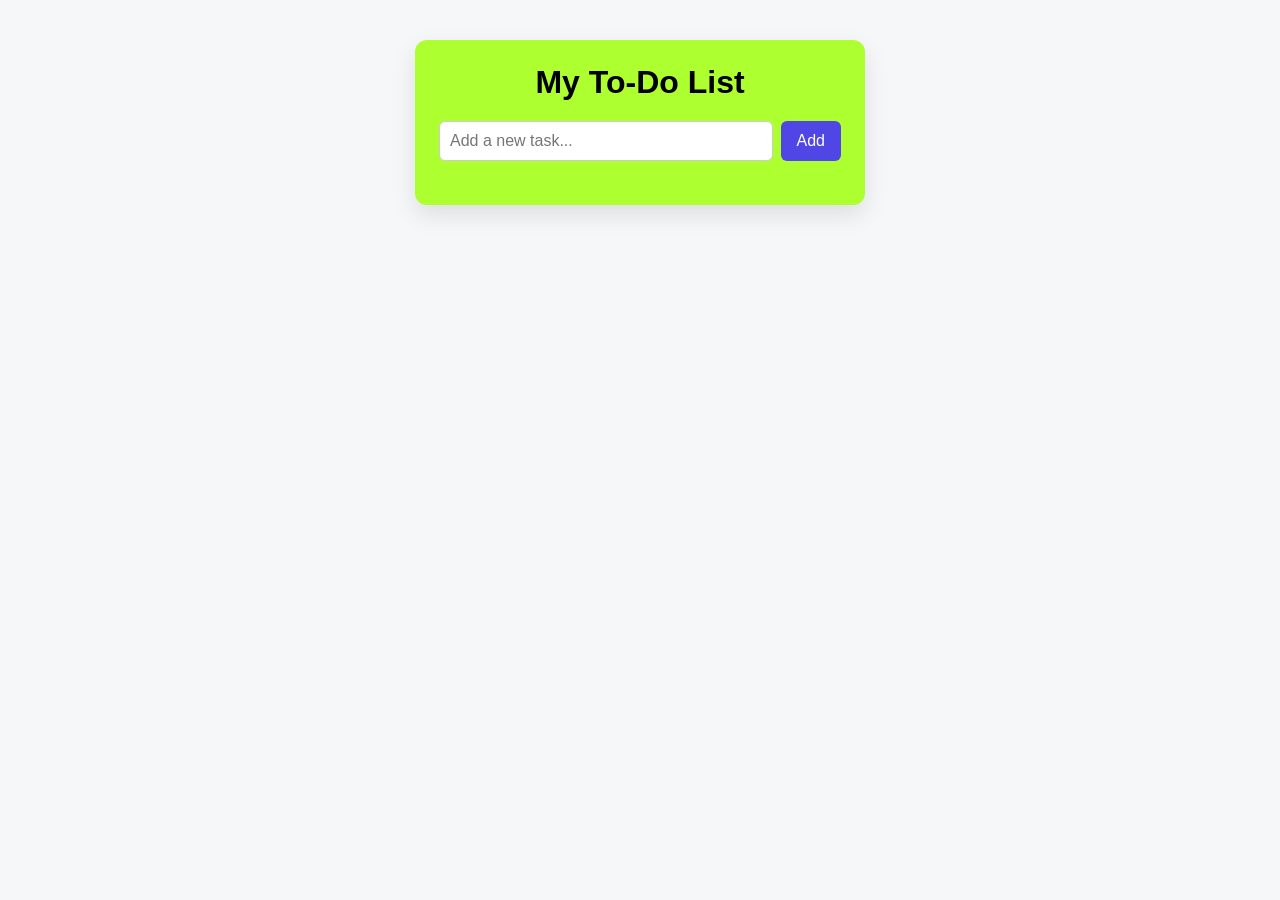
<file: 1sttodolist - Copy/index.html>
<!DOCTYPE html>
<html lang="en">
<head>
  <meta charset="UTF-8" />
  <meta name="viewport" content="width=device-width, initial-scale=1.0" />
  <title>To-Do List</title>
  <link rel="stylesheet" href="styles.css" />
</head>
<body>
  <main class="app">
    <h1>My To-Do List</h1>

    <form id="task-form">
      <input type="text" id="task-input" placeholder="Add a new task..." required />
      <button type="submit">Add</button>
    </form>

    <ul id="task-list"></ul>
  </main>

  <script src="script.js"></script>
</body>
</html>
</file>
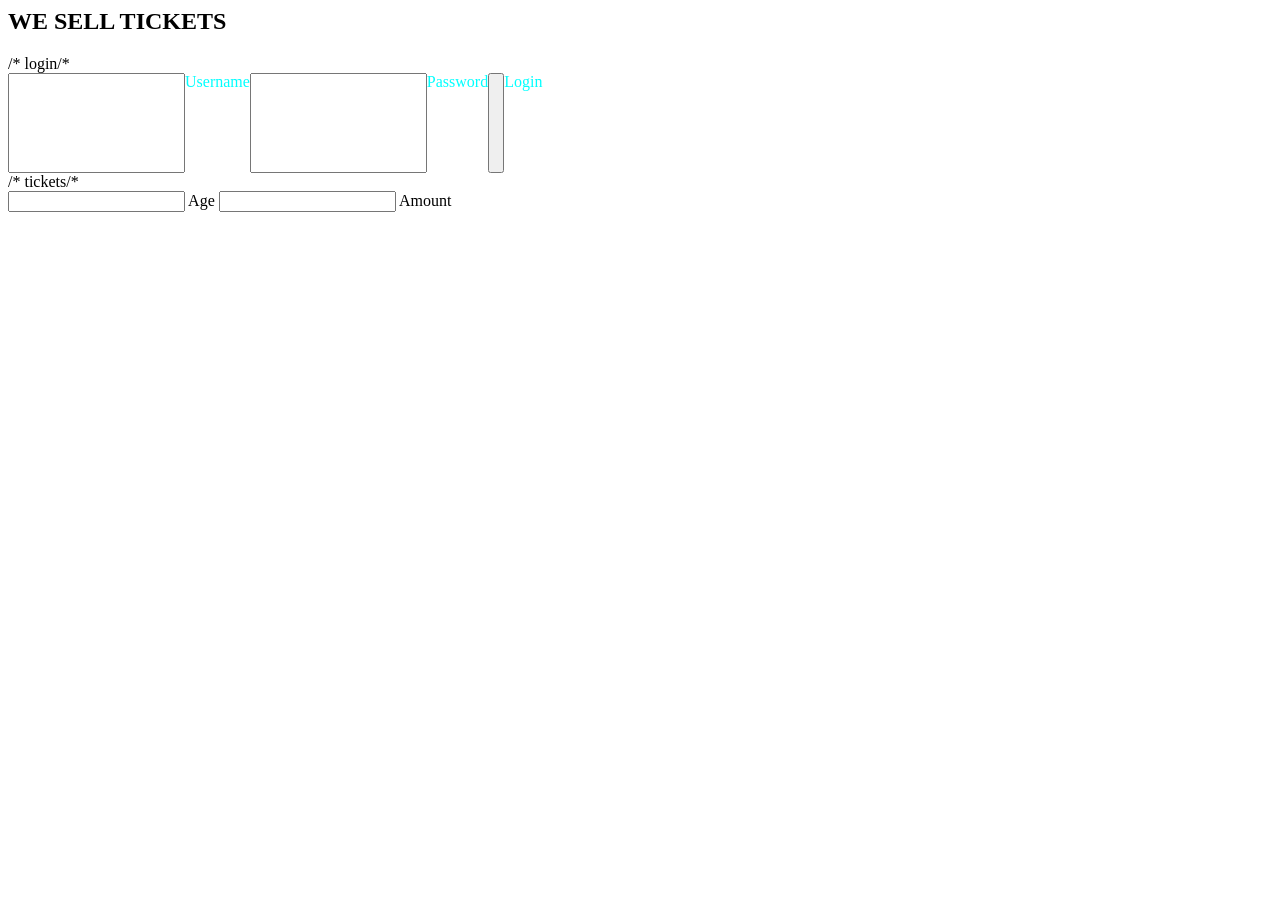
<file: newjavscpt/newjava.html>
<html>
    <head>
        <meta charset="utf-8">
        <meta http-equiv="X-UA-Compatible" content="IE=edge">
        <title>Stadium Tickets </title>
        <meta name="description" content="">
        <meta name="viewport" content="width=device-width, initial-scale=1">
        <link rel="stylesheet" href="newjava.css">
    </head>
    <body>

        <h2>WE SELL TICKETS </h2>
       /* login/*
        <div class="loginconsole"> 
           <input type="text" id="Username">Username</input> <br>
           <input type="text" id="password">Password</input>
           <input type="button" id="loginbutton">Login</input>
             
        </div>
       /* tickets/*
        <div class="tickets">
          <input type="text" id="age"> Age </input>
          <input type="text" id="amount"> Amount </input>

        </div>

        
    <script src="newjava.js"></script>
    </body>
</html>
</file>
<file: 1sttodolist - Copy/styles.css>
* {
  box-sizing: border-box;
  margin: 0;
  padding: 0;
}

body {
  font-family: Arial, sans-serif;
  background: #f6f7f8;
  display: flex;
  justify-content: center;
  padding: 40px 16px;
}

.app {
  background:greenyellow;
  width: 100%;
  max-width: 450px;
  padding: 24px;
  border-radius: 12px;
  box-shadow: 0 10px 25px rgba(0, 0, 0, 0.1);
}

h1 {
  text-align: center;
  margin-bottom: 20px;
}

#task-form {
  display: flex;
  gap: 8px;
  margin-bottom: 20px;
}

#task-input {
  flex: 1;
  padding: 10px;
  border: 1px solid #ccc;
  border-radius: 6px;
  font-size: 16px;
}

button {
  padding: 10px 16px;
  border: none;
  border-radius: 6px;
  background: #4f46e5;
  color: #fff;
  cursor: pointer;
  font-size: 16px;
}

button:hover {
  background: #4338ca;
}

ul {
  list-style: none;
}

li {
  display: flex;
  justify-content: space-between;
  align-items: center;
  padding: 10px;
  border-bottom: 1px solid #eee;
}

li span {
  cursor: pointer;
  flex: 1;
}

li.done span {
  text-decoration: line-through;
  color: #999;
}

li button {
  background: #ef4444;
  padding: 6px 10px;
  font-size: 14px;
}

li button:hover {
  background: #dc2626;
}
</file>
<file: newjavscpt/newjava.css>
.h2{
    display: flex;
    font-family: Arial, Helvetica, sans-serif;
    text-align: center;
    text-overflow: clip;
}

.loginconsole{
    color: aqua;
    display: flex;
    width: 100px;
    height: 100px;
     
}
.loginbutton{
    background-color: blueviolet;
    width: 40px;
    height: 30px;
    border:none;
    border-radius:5px;
    cursor:pointer;
}
</file>
